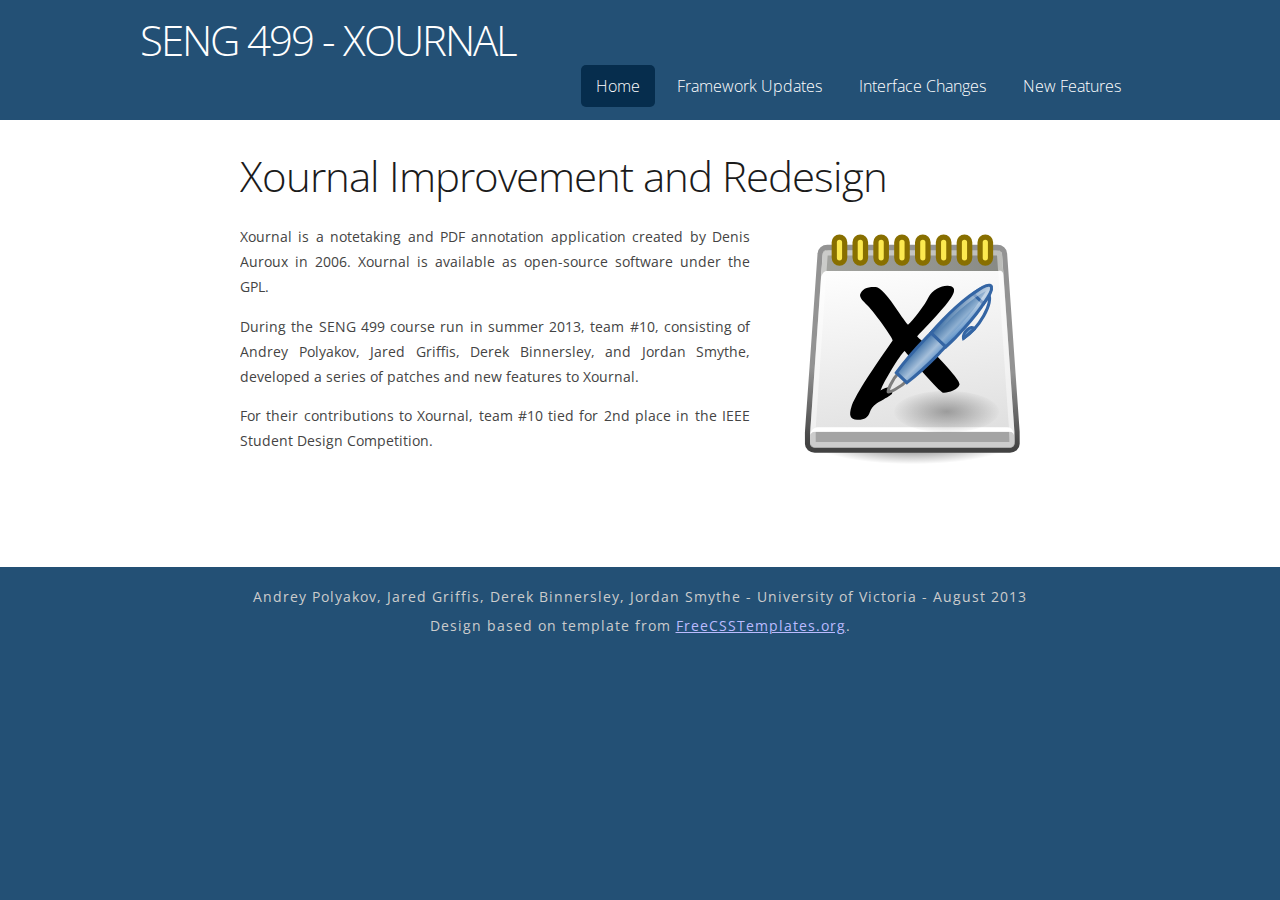
<file: website/index.html>
<!DOCTYPE html PUBLIC "-//W3C//DTD XHTML 1.0 Strict//EN" "http://www.w3.org/TR/xhtml1/DTD/xhtml1-strict.dtd">
<!--
Design by Free CSS Templates
http://www.freecsstemplates.org
Released for free under a Creative Commons Attribution 2.5 License

Name       : Breakeven 
Description: A two-column, fixed-width design with dark color scheme.
Version    : 1.0
Released   : 20130509

-->
<html xmlns="http://www.w3.org/1999/xhtml">
    <head>
        <title>SENG 499 - Xournal</title>
        <link href="http://fonts.googleapis.com/css?family=Open+Sans:400,300,600" rel="stylesheet" type="text/css" />
        <link href='http://fonts.googleapis.com/css?family=Abel|Satisfy' rel='stylesheet' type='text/css'>
        <link href="style.css" rel="stylesheet" type="text/css" media="screen" />
    </head>
    <body>
        <div id="wrapper">
            <div id="header-wrapper">
                <div id="header" class="container">
                    <div id="logo">
                        <h1><a href="index.html">SENG 499 - Xournal</a></h1>
                    </div>
                    <div id="menu">
                        <ul>
                            <li class="current_page_item"><a href="#">Home</a></li>
                            <li><a href="framework.html">Framework Updates</a></li>
                            <li><a href="interface.html">Interface Changes</a></li>
                            <li><a href="function.html">New Features</a></li>
                        </ul>
                    </div>
                </div>
            </div>
            <!-- end #header -->
            
            <div id="page">
                <div id="content" style="width: 100%">
                    <div class="post">
                        <h2 class="title">Xournal Improvement and Redesign</h2>
                        <div class="entry">
                            <img src="images/xournal.svg" style="width: 250px; float: right; margin: 0px 0px 0px 40px; border: 0px solid white;"></img>

                            <p>Xournal is a notetaking and PDF annotation application created by Denis Auroux in 2006. Xournal is available as open-source software under the GPL.</p>
                            
                            <p>During the SENG 499 course run in summer 2013, team #10, consisting of Andrey Polyakov, Jared Griffis, Derek Binnersley, and Jordan Smythe, developed a series of patches and new features to Xournal.</p>
                            
                            <p>For their contributions to Xournal, team #10 tied for 2nd place in the IEEE Student Design Competition.</p>
                        </div>
                    </div>
                </div>
                <!-- end #content -->
                <div style="clear: both;">&nbsp;</div>
            </div>
            <!-- end #page --> 
        </div>
        <div id="footer">
            <p>Andrey Polyakov, Jared Griffis, Derek Binnersley, Jordan Smythe - University of Victoria - August 2013</p>
            <p>Design based on template from <a href="http://www.freecsstemplates.org/" rel="nofollow">FreeCSSTemplates.org</a>.</p>
        </div>
        <!-- end #footer -->
    </body>
</html>
</file>
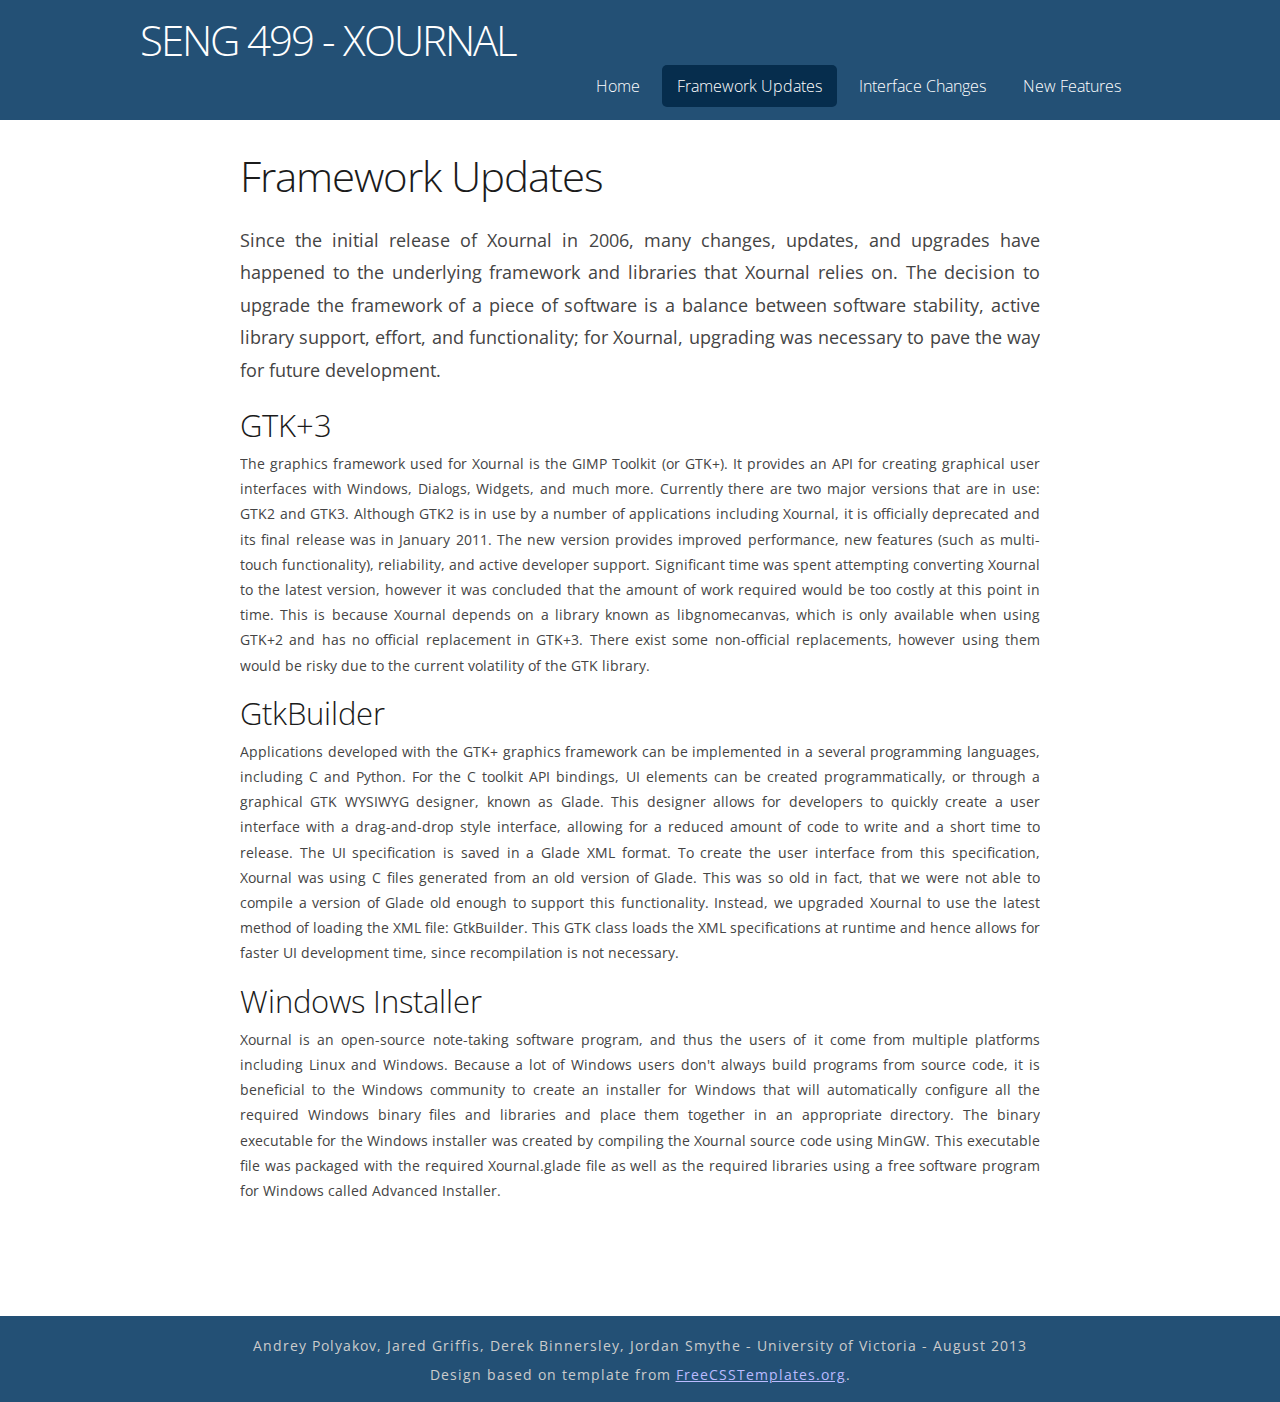
<file: website/framework.html>
<!DOCTYPE html PUBLIC "-//W3C//DTD XHTML 1.0 Strict//EN" "http://www.w3.org/TR/xhtml1/DTD/xhtml1-strict.dtd">
<!--
Design by Free CSS Templates
http://www.freecsstemplates.org
Released for free under a Creative Commons Attribution 2.5 License

Name       : Breakeven 
Description: A two-column, fixed-width design with dark color scheme.
Version    : 1.0
Released   : 20130509

-->
<html xmlns="http://www.w3.org/1999/xhtml">
<head>
<title>SENG 499 - Xournal - Framework Updates</title>
<link href="http://fonts.googleapis.com/css?family=Open+Sans:400,300,600" rel="stylesheet" type="text/css" />
<link href='http://fonts.googleapis.com/css?family=Abel|Satisfy' rel='stylesheet' type='text/css'>
<link href="style.css" rel="stylesheet" type="text/css" media="screen" />
</head>
<body>
<div id="wrapper">
	<div id="header-wrapper">
		<div id="header" class="container">
			<div id="logo">
				<h1><a href="index.html">SENG 499 - Xournal</a></h1>
			</div>
			<div id="menu">
				<ul>
					<li><a href="index.html">Home</a></li>
					<li class="current_page_item"><a href="#">Framework Updates</a></li>
					<li><a href="interface.html">Interface Changes</a></li>
					<li><a href="function.html">New Features</a></li>
				</ul>
			</div>
		</div>
	</div>
	<!-- end #header -->

	<div id="page">
		<div id="content" style="width: 100%">
			<div class="post">
				<h2 class="title">Framework Updates</h2>
				<div class="entry">
					<p style="font-size: 18px">
					Since the initial release of Xournal in 2006, many changes, updates, and upgrades have happened to the underlying framework and libraries that Xournal relies on. The decision to upgrade the framework of a piece of software is a balance between software stability, active library support, effort, and functionality; for Xournal, upgrading was necessary to pave the way for future development.
					</p>
					<h1>GTK+3</h1>
					<p>
					The graphics framework used for Xournal is the GIMP Toolkit (or GTK+). It provides an API for creating graphical user interfaces with Windows, Dialogs, Widgets, and much more. Currently there are two major versions that are in use: GTK2 and GTK3. Although GTK2 is in use by a number of applications including Xournal, it is officially deprecated and its final release was in January 2011. The new version provides improved performance, new features (such as multi-touch functionality), reliability, and active developer support. Significant time was spent attempting converting Xournal to the latest version, however it was concluded that the amount of work required would be too costly at this point in time. This is because Xournal depends on a library known as libgnomecanvas, which is only available when using GTK+2 and has no official replacement in GTK+3. There exist some non-official replacements, however using them would be risky due to the current volatility of the GTK library.
					</p>
					<div style="clear: both"></div>
					<h1>GtkBuilder</h1>
					<p>
					Applications developed with the GTK+ graphics framework can be implemented in a several programming languages, including C and Python. For the C toolkit API bindings, UI elements can be created programmatically, or through a graphical GTK WYSIWYG designer, known as Glade. This designer allows for developers to quickly create a user interface with a drag-and-drop style interface, allowing for a reduced amount of code to write and a short time to release. The UI specification is saved in a Glade XML format. To create the user interface from this specification, Xournal was using C files generated from an old version of Glade. This was so old in fact, that we were not able to compile a version of Glade old enough to support this functionality. Instead, we upgraded Xournal to use the latest method of loading the XML file: GtkBuilder. This GTK class loads the XML specifications at runtime and hence allows for faster UI development time, since recompilation is not necessary.
					</p>
					<div style="clear: both"></div>
					<h1>Windows Installer</h1>
					<p>
					Xournal is an open-source note-taking software program, and thus the users of it come from multiple platforms including Linux and Windows. Because a lot of Windows users don't always build programs from source code, it is beneficial to the Windows community to create an installer for Windows that will automatically configure all the required Windows binary files and libraries and place them together in an appropriate directory. The binary executable for the Windows installer was created by compiling the Xournal source code using MinGW. This executable file was packaged with the required Xournal.glade file as well as the required libraries using a free software program for Windows called Advanced Installer.

					</p>
				</div>
			</div>
		</div>
		<!-- end #content -->
		<div style="clear: both;">&nbsp;</div>
	</div>
	<!-- end #page --> 
</div>
<div id="footer">
	<p>Andrey Polyakov, Jared Griffis, Derek Binnersley, Jordan Smythe - University of Victoria - August 2013</p>
	<p>Design based on template from <a href="http://www.freecsstemplates.org/" rel="nofollow">FreeCSSTemplates.org</a>.</p>
</div>
<!-- end #footer -->
</body>
</html>
</file>
<file: website/style.css>
/*
Design by Free CSS Templates
http://www.freecsstemplates.org
Released for free under a Creative Commons Attribution 2.5 License
*/

html {
    background: #235075;
}

body {
	margin: 0;
	padding: 0;
	background: #FFFFFF;
	font-family: 'Open Sans', sans-serif;
	font-size: 14px;
	color: #444;
}

h1, h2, h3 {
	margin: 0 0 5px 0;
	padding: 0;
	font-weight: normal;
	font-weight: 200;
	color: #1B1B1B;
}

h1 {
	font-size: 2.2em;
}

h2 {
	font-size: 1.8em;
}

h3 {
	font-size: 1.6em;
}

p, ul, ol {
	margin-top: 0;
	line-height: 180%;
}

ul, ol {
}

a {
	color: #235075;
}

a:hover {
	text-decoration: none;
}

#wrapper {
}

.container {
	width: 1000px;
	margin: 0px auto;
}

/* Header */

#header-wrapper {
	overflow: hidden;
	height: 120px;
	background: #235075;
}

#header {
	overflow: hidden;
	width: 1000px;
	height: 120px;
	margin: 0 auto;
	padding: 0px 0px;
}

/* Logo */

#logo {
	float: left;
	margin: 0;
	padding: 0;
	color: #FFFFFF;
}

#logo h1, #logo p {
}

#logo h1 {
	line-height: 40px;
	padding-top: 20px;
	letter-spacing: -2px;
	font-size: 3em;
}

#logo h1 a {
	color: #FFFFFF;
	text-transform: uppercase;
}

#logo p {
	margin: 0;
	padding: 0px 0 0 0px;
	letter-spacing: -1px;
	font: normal 18px Georgia, "Times New Roman", Times, serif;
	font-style: italic;
	color: #8E8E8E;
}

#logo p a {
	color: #8E8E8E;
}

#logo a {
	border: none;
	background: none;
	text-decoration: none;
	color: #12212F;
}

/* Menu */

#menu {
	float: right;
	clear: left;
	margin: 0 auto;
	padding: 0;
}

#menu ul {
	float: right;
	margin: 0;
	list-style: none;
	line-height: normal;
}

#menu li {
	float: left;
	padding: 0px 3px;
}

#menu a {
	display: block;
	margin-right: 1px;
	padding: 10px 15px;
	text-decoration: none;
	text-align: center;
	font-size: 16px;
	font-weight: 300;
	color: #FFFFFF;
	border: none;
	border-radius: 5px;
}

#menu a:hover {
	background: #062D4D;
}

#menu .current_page_item a {
	background: #062D4D;
}

/* Page */

#page {
	width: 800px;
	margin: 0 auto;
	padding: 20px 0px 0px 0px;
	background: #FFFFFF;
}

/* Content */

#content {
	padding: 0px 0px 0px 0px;
}

.post {
	overflow: hidden;
	margin-bottom: 40px;
}

.title {
	padding: 7px 0px 15px 0px;
	letter-spacing: -1px;
	font-size: 3.0em;
}

.title a {
	border: none;
	text-decoration: none;
	color: #222222;
}

.post .meta {
	margin-bottom: 30px;
	padding: 10px 0px 0px 0px;
	text-align: left;
	font-family: 'Abel', sans-serif;
	font-size: 16px;
	font-weight: 300;
}

.post .meta .date {
	float: left;
}

.post .meta .posted {
	float: right;
}

.post .meta a {
}

.post .entry {
	padding: 0px 0px 40px 0px;
	text-align: justify;
}

.links {
	padding-top: 20px;
	margin-bottom: 30px;
}

.more {
	display: block;
	float: left;
	width: 88px;
	padding: 5px 5px;
	margin-right: 10px;
	background: #235075;
	border-radius: 5px;
	color: #FFFFFF;
	text-align: center;
	text-decoration: none;
}

.comments {
	display: block;
	float: left;
	width: 88px;
	padding: 5px 5px;
	background: #235075;
	border-radius: 5px;
	color: #FFFFFF;
	text-align: center;
	text-decoration: none;
}

/* Sidebar */

#sidebar {
	float: right;
	width: 260px;
	margin: 20px;
	padding: 15px 20px 10px 20px;
	background: #F0F0F0;
	border-radius: 7px;
}

#sidebar ul {
	margin: 0;
	padding: 0;
	list-style: none;
}

#sidebar li {
	margin: 0;
	padding: 0;
}

#sidebar li ul {
	margin: 0px 0px;
}

#sidebar li li {
	line-height: 35px;
	border-bottom: 1px solid #DDD;
	margin: 0px 0px;
	border-left: none;
}

#sidebar li li:last-child {
	border-bottom: 0px solid black;
}

#sidebar li li span {
	display: block;
	margin-top: -20px;
	padding: 0;
	font-size: 11px;
	font-style: italic;
}

#sidebar li li a {
	padding: 0px 0px 0px 20px;
	background: url(images/bullet.jpg) no-repeat left 50%;
}

#sidebar h2 {
	height: 38px;
	letter-spacing: -.5px;
	font-size: 1.8em;
	color: #222222;
}

#sidebar p {
	margin: 0 0px;
	padding: 0px 30px 20px 30px;
	text-align: justify;
}

#sidebar a {
	border: none;
}

#sidebar a:hover {
	text-decoration: underline;
}

/* Three Column Footer Content */

#footer-content-wrapper {
}

#footer-content {
	overflow: hidden;
	width: 1000px;
	margin: 0px auto;
	padding: 50px 0px;
	color: #FFFFFF;
}

#footer-content h2 {
	color: #FFFFFF;
}

#footer-content a {
}

#footer-bg {
	overflow: hidden;
	padding: 30px 0px;
	background: #E8E8E8;
}

#footer-content h2 {
	margin: 0px;
	padding: 0px 0px 20px 0px;
	font-size: 26px;
	color: #FFFFFF;
}

#footer-content #fbox1 {
	float: left;
	width: 300px;
	margin-right: 50px;
}

#footer-content #fbox2 {
	float: left;
	width: 300px;
}

#footer-content #fbox3 {
	float: right;
	width: 300px;
}

#footer-content a {
}

#column1 {
	float: left;
	width: 290px;
	margin-right: 30px;
}

#column2 {
	float: left;
	width: 280px;
}

#column3 {
	float: right;
	width: 260px;
}

/* Footer */

#footer {
	margin: 0 auto;
	padding: 10px 0px 18px 0px;
	background: #235075;
}

#footer p {
	margin: 0;
	padding-top: 10px;
	letter-spacing: 1px;
	line-height: normal;
	text-align: center;
	color: #CCC;
}

#footer a {
	color: #BBF;
}

#banner {
	margin: 0px auto;
	width: 1000px;
	height: 440px;
	background: url(images/banner_shade.png) no-repeat left bottom;
}

#banner .content {
}

.list-style1 {
	margin: 0px;
	padding: 0px;
	list-style: none;
}

.list-style1 a {
	color: #7F7F7F;
}

/** LIST STYLE 1 */

ul.style1 {
	margin: 0px;
	padding: 0px 0px 0px 0px;
	list-style: none;
}

ul.style1 li {
	padding: 10px 0px 10px 0px;
	border-top: 1px solid #162738;
	line-height: 160%;
}

ul.style1 a {
	display: block;
	padding: 0px 0px 0px 0px;
	text-decoration: none;
	color: #93B2A0;
}

ul.style1 a:hover {
	text-decoration: underline;
}

ul.style1 .first {
	border-top: none;
	padding-top: 0px;
}

/** Button links */

.button a {
	display: block;
	float: left;
	width: 88px;
	padding: 5px 5px;
	margin-right: 10px;
	background: #235075;
	border-radius: 5px;
	color: #FFFFFF;
	text-align: center;
	text-decoration: none;
}

/* Custom CSS *********************************************************************************/

img {
	width: 400px;
	margin: 10px auto;
	display: block;
    border: 1px solid gray;
}

p.caption {
    text-align: center;
    font-size: 11px;
    margin-top: -10px;
    color: #303030;
}

table {
	margin: 10px auto;
	border-collapse: collapse;
	border: 1px solid gray;
}

th, td {
	border: 1px solid gray;
	padding: 5px;
}

table.task-table {
    margin: 5px 5px 20px 5px;
}

table th, table td  {
    padding: 5px 20px 5px 15px;
}

table.task-table td {
    text-align: left;
}

code:not([data-language]) {
	font-family: monospace, sans-serif;
	font-size: 12px;
	font-weight: 300;
	color: black;
}

code.block {
    padding: 10px;
    margin: 0px 20px 12px 20px;
    display: block;
    border: 1px solid gray;
    background: #CCC;
}

code.block b {
	color: #235075;
}

div#welcome-spiel {
    font-size: 14px;
}

ul#project-listing li {
    margin-bottom: 8px;
}

ul#project-listing li a {
    font-size: 18px;
}
</file>
